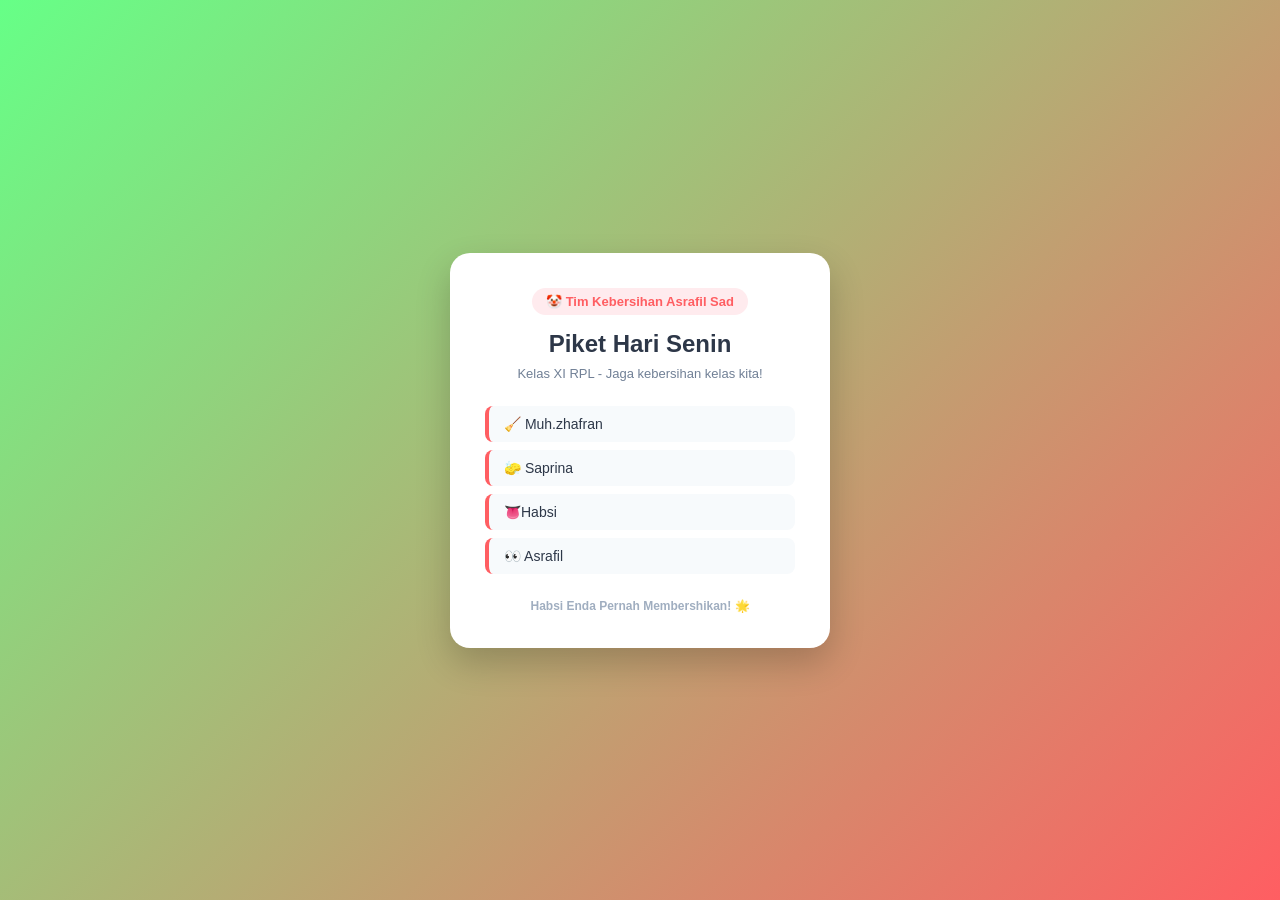
<file: index.html>
<!DOCTYPE html>
<html lang="id">
<head>
  <meta charset="UTF-8">
  <meta name="viewport" content="width=device-width, initial-scale=1.0">
  <title>Jadwal Piket Kelas</title>
  <link rel="stylesheet" href="style.css">
</head>
<body>

  <div class="schedule-card">
    <div class="badge-piket">🤡 Tim Kebersihan Asrafil Sad</div>
    <h2>Piket Hari Senin</h2>
    <p class="subtitle">Kelas XI RPL - Jaga kebersihan kelas kita!</p>

    <ul class="member-list">
      <li>🧹 Muh.zhafran</li>
      <li>🧽 Saprina</li>
      <li>👅Habsi</li>
      <li>👀 Asrafil</li>
    </ul>

    <div class="footer-note">Habsi Enda Pernah Membershikan! 🌟</div>
  </div>

</body>
</html>
</file>
<file: style.css>
* {
  margin: 0;
  padding: 0;
  box-sizing: border-box;
  font-family: 'Segoe UI', Tahoma, Geneva, Verdana, sans-serif;
}

body {
  background: linear-gradient(135deg, #66ff87 0%, #ff5e62 100%);
  height: 100vh;
  display: flex;
  justify-content: center;
  align-items: center;
}

.schedule-card {
  background: #ffffff;
  padding: 35px;
  border-radius: 20px;
  box-shadow: 0 15px 35px rgba(0, 0, 0, 0.2);
  width: 380px;
  text-align: center;
}

.badge-piket {
  background: #ffebee;
  color: #ff5e62;
  display: inline-block;
  padding: 6px 14px;
  border-radius: 20px;
  font-size: 13px;
  font-weight: 600;
  margin-bottom: 15px;
}

.schedule-card h2 {
  color: #2d3748;
  font-size: 24px;
  margin-bottom: 8px;
}

.subtitle {
  color: #718096;
  font-size: 13px;
  margin-bottom: 25px;
}

.member-list {
  list-style: none;
  text-align: left;
  margin-bottom: 25px;
}

.member-list li {
  background: #f7fafc;
  padding: 10px 15px;
  margin-bottom: 8px;
  border-radius: 8px;
  font-size: 14px;
  font-weight: 500;
  color: #2d3748;
  border-left: 4px solid #ff5e62;
}

.footer-note {
  font-size: 12px;
  color: #a0aec0;
  font-weight: 600;
}
</file>
<file: Untitled-2.css>
* {
  margin: 0;
  padding: 0;
  box-sizing: border-box;
  font-family: 'Segoe UI', Tahoma, Geneva, Verdana, sans-serif;
}

body {
  background: linear-gradient(135deg, #66ff87 0%, #ff5e62 100%);
  height: 100vh;
  display: flex;
  justify-content: center;
  align-items: center;
}

.schedule-card {
  background: #ffffff;
  padding: 35px;
  border-radius: 20px;
  box-shadow: 0 15px 35px rgba(0, 0, 0, 0.2);
  width: 380px;
  text-align: center;
}

.badge-piket {
  background: #ffebee;
  color: #ff5e62;
  display: inline-block;
  padding: 6px 14px;
  border-radius: 20px;
  font-size: 13px;
  font-weight: 600;
  margin-bottom: 15px;
}

.schedule-card h2 {
  color: #2d3748;
  font-size: 24px;
  margin-bottom: 8px;
}

.subtitle {
  color: #718096;
  font-size: 13px;
  margin-bottom: 25px;
}

.member-list {
  list-style: none;
  text-align: left;
  margin-bottom: 25px;
}

.member-list li {
  background: #f7fafc;
  padding: 10px 15px;
  margin-bottom: 8px;
  border-radius: 8px;
  font-size: 14px;
  font-weight: 500;
  color: #2d3748;
  border-left: 4px solid #ff5e62;
}

.footer-note {
  font-size: 12px;
  color: #a0aec0;
  font-weight: 600;
}
</file>
